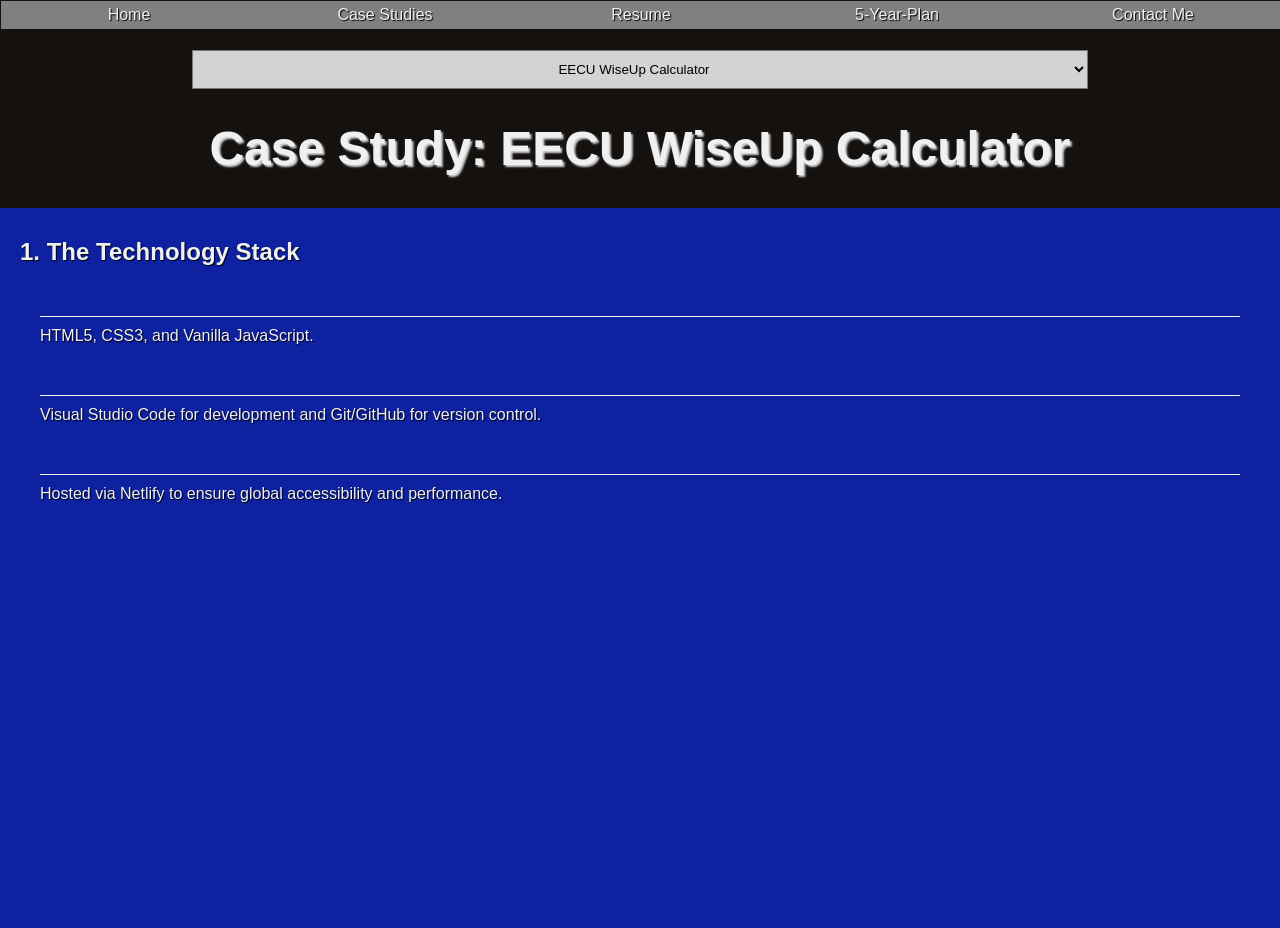
<file: case_study.html>
<!DOCTYPE html>
<html lang="en">
<head>
    <meta charset="UTF-8">
    <meta name="viewport" content="width=device-width, initial-scale=1.0">
    <title>Case Study</title>
    <link rel="icon" href="stuff/pixil-frame-0.png">
    <link rel="stylesheet" href="style.css">
</head>
<body>
    <nav>
        <a href="index.html" class="goHome">Home</a>
        <a href="case_study.html" class="goProject">Case Studies</a>
        <a href="resume.html" class="goResume">Resume</a>
        <a href="5-year-plan.html" class="goFive">5-Year-Plan</a>
        <a href="contactMe.html">Contact Me</a>
    </nav>
    <select id="chooseProject"></select>
    <h1 class="centerHeader">Case Study: <span id="whoIsThis"></span></h1>
    <div id="content">
        <section id="stack" class="step">
            <h2>1. The Technology Stack</h2>
            <ul id="stackList" class="list"></ul>
        </section>

        <section id="concepts" class="step">
            <h2>2. Concepts Learned</h2>
            <ul id="conceptsList" class="list"></ul>
        </section>


        <section id="challenges" class="step">
            <h2>3. Challenges Faced / Solutions</h2>
            <ul id="challengesList" class="list"></ul>
        </section>

        
        <section id="habits" class="step">
            <h2>4. Habits of Mind in Action</h2>
            <ul id="habitsList" class="list"></ul>
        </section>
    </section>
    <script src="caseStudy.js" type="module"></script>
</body>
</html>
</file>
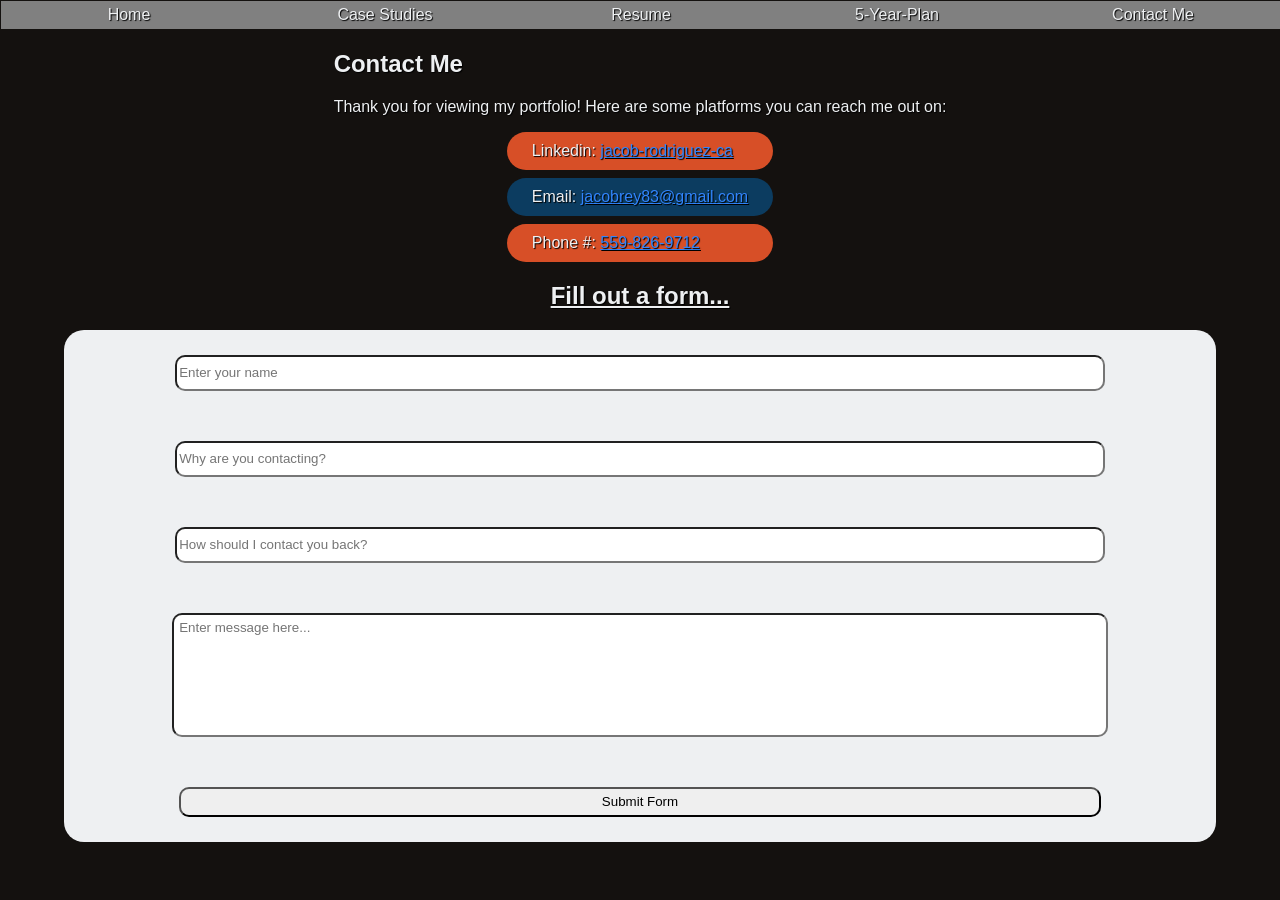
<file: contactMe.html>
<!DOCTYPE html>
<html lang="en">
<head>
    <meta charset="UTF-8">
    <meta name="viewport" content="width=device-width, initial-scale=1.0">
    <title>Contact Me!</title>
    <link rel="stylesheet" href="style.css">
</head>
<body>
    <nav>
        <a href="index.html" class="goHome">Home</a>
        <a href="case_study.html" class="goProject">Case Studies</a>
        <a href="resume.html" class="goResume">Resume</a>
        <a href="5-year-plan.html" class="goFive">5-Year-Plan</a>
        <a href="contactMe.html">Contact Me</a>
    </nav>
    <section class="thanks">
    <h1>Contact Me</h1>
    <p>Thank you for viewing my portfolio! Here are some platforms you can reach me out on:</p>
    </section>
    <div id="socialButtons">
        <li>Linkedin: <a href="https://www.linkedin.com/in/jacob-rodriguez-ca/">jacob-rodriguez-ca</a></li>
        <li>Email: <a href="mailto:jacobrey83@gmail.com">jacobrey83@gmail.com</a></li>
        <li>Phone #: <a href="tel:+15598269712">559-826-9712</a></li>
    </div>
    <div id="form">
        <h2>Fill out a form...</h2>
        <form name="information">
            <input type="text" name="name" id="enteringName" placeholder="Enter your name">
            <input type="text" name="reason" id="reason" placeholder="Why are you contacting?">
            <input type="text" name="contact" id="contactHelp" placeholder="How should I contact you back?">
            <input type="text" name="stuff" id="things" placeholder="Enter message here...">
            <input type="submit" value="Submit Form">
        </form>
    </div>
</body>
</html>
</file>
<file: style.css>
/* root colors */
:root {
    --darkBlue: #0D21A1;
    --white: #EEF0F2;
    --transparentWhite: #eef0f283;
    --brown: #34312D;
    --black: #14110F;
    --lightBlue: #3185FC;
    --cartYellow: #f6a91b;
    --cartRed: #d74f27;
    --cartGreen: #019b83;
    --cartBlue: #0c3c60;
}
/* body stuff like font and colors */
body {
    min-height: 100vh;
    font-family: 'Segoe UI', Tahoma, Geneva, Verdana, sans-serif;
    background-color: var(--black);
    color: var(--white);
    text-shadow: 1px 1px 1px black;
    padding: 0px;
    margin: 0px;
    overflow-x: hidden;
}
/* navbar */
nav {
    width: 100vw;
    margin: 0px;
    padding: 0px;
    border: 1px solid var(--black);
    background-color: var(--transparentWhite);
    position: sticky;
    top: 0;
    left: 0;
    z-index: 1000;
    margin: none;
    display: flex;
    justify-content: space-around;
    align-items: center;
    text-align: center;
}
nav a {
    padding: 5px;
    background-color: gray;
    height: 100%;
    width: 100%;
    text-decoration: none;
    color: #EEF0F2;
}
nav a:hover {
    background-color: white;
    border: 1px solid black;
    color: black;
}
/* full body  */
#body {
    overflow-y: scroll;
    scroll-snap-type: y mandatory;
    overflow-x: hidden;
}
#body::-webkit-scrollbar {
    visibility: hidden;
}
/* hero image stuff */
#hero {
    scroll-snap-align: center;
    width: 100vw;
    height: 100vh;
    margin: 0px auto;
    padding: 0px;
    background-image: url(stuff/galaxy.jpg);
    background-size: cover;
    background-repeat: no-repeat;
    display: grid;
    justify-content: center;
    align-items: center;
    animation: fade-in 3s forwards ease-out; 

}
#hiMyName {
    text-align: left;
    padding: 10px;
}
#hero h3 {
    color: white;
    text-shadow: 2px 2px 2px black;
    font-size: 2em;
    animation: moveRight 2s ease-out;
}
#hero h1 {
    color: aliceblue;
    text-shadow: 2px 2px 2px black;
    font-size: 5em;
    animation: moveLeft 2s forwards ease-out;
}
button {
    box-shadow: 2px 2px 2px black;
}
/* about me  */
#aboutMe {
    scroll-snap-align: top;
    box-sizing: border-box;
    width: 100vw;
    min-height: 100vh;
    display: flex;
    justify-content: space-around;
    padding: clamp(5px, 20vh, 100px), clamp(10px, 10vw, 80px);
    justify-self: center;
    margin: clamp(20px, 10vh, 50px);
}
#aboutMe section {
    background-color: var(--darkBlue);
    color: var(--white);
    border: 1px solid white;
    border-radius: 20px;
    width: clamp(300px, 50vw, 60%);
    padding: clamp(10px, 5vh, 20px);
}
#aboutMe section h2 {
    font-size: clamp(2em, 48px, 5em);
    text-shadow: 2px 2px 2px lightgray;
}
#aboutMe section h4 {
    font-size: clamp(1.5em, 32px, 3em);
    text-shadow: 1px 1px 1px lightgray;
}
#aboutMe section ul {
    border-top: 2px solid white;
    padding: clamp(10px, 5vh, 20px) 0px;
}
#aboutMe section ul li {
    display: block;
    width: 100%;
    border-top: 1px solid white;
    padding: clamp(5px, 2vh, 10px) 0px;
    font-size: clamp(1em, 24px, 2em);
}
#aboutMe section ul li:first-child {
    border-top: none;
}
#aboutMe img {
    width: clamp(200px, 30%, 400px);
    height: auto;
    align-self: center;
    justify-self: flex-end;
    border-radius: 20px;
    border: 1px solid white;
}
/* cart section */
#cart {
    background-color: var(--cartYellow);
    padding: clamp(5px, 5vw, 15px);
}
#cart h2 {
    font-size: clamp(2em, 48px, 3em);
    text-align: center;
}
#cart ol {
    display: flex;
    flex-direction: column;
    list-style-type: decimal;
    overflow-x: visible;
}
#cart ol li {
    margin: clamp(3px, 2vh, 10px);
    font-size: clamp(24px, 1.5em, 36px);
}
#cart ol li:last-child {
    color: var(--cartRed);
}
#cart ol li:nth-child(2) {
    color: var(--cartBlue);
}
#cart ol li:first-of-type {
    color: var(--cartGreen);
}
#cart img {
    display: block;
    justify-self: center;
}
#cart ol::-webkit-scrollbar {
    display: none;
}
.cart {
    padding: 3vh 4vw;
    margin-bottom: 3vh;
    border-radius: 20px;
    border: 1px solid black;
    animation: fade-in linear;
    animation-timeline: scroll(y);
}
.cart:last-child {
    background-color: var(--cartRed);
}
.cart:nth-child(even) {
    background-color: var(--cartBlue);
}
.cart:first-of-type {
    background-color: var(--cartGreen);
}

.cart h4 {
    text-shadow: 1px 1px 1px gray;
}

/* carousel */
#projectList {
    scroll-snap-align: center;
    box-sizing: border-box;
    min-height: 100vh;
    padding: 10px;
    background-color: var(--brown);
    display: flex;
    overflow-x: scroll;
    scroll-snap-type: x mandatory;
}
#projectList::-webkit-scrollbar {
    visibility: hidden;
}
.thingy {
    box-sizing: border-box;
    padding: clamp(10px, 5vh, 20px);
    margin: auto;
    height: clamp(85vh, 100%, 100vh);
    flex: 0 0 100%;
    flex-direction: column;
    scroll-snap-align: center;
    display: flex;
    flex-direction: column;
    justify-content: space-between;
    align-items: center;
    animation: fade-in 200ms forwards ease-out;
    background-color: var(--transparentWhite);
    background-repeat: no-repeat;
    background-size: cover;
}
.thingy h2 {
    color: var(--black);
    background-color: #929292da;
    padding: 5px;
    font-size: clamp(2em, 48px, 5em);
    text-shadow: 2px 2px 2px lightgray;
}
.thingy p {
    background-color: #929292da;
    color: var(--black);
    padding: 5px;
    font-size: clamp(1em, 24px, 2em);
}
.thingy a {
    display: block;
    align-self: center;
    justify-self: center;
    text-align: center;
    margin-top: 10px;
    border: 1px solid var(--black);
    color: var(--white);
    width: 40%;
}
.buttonList {
    display: flex;
    width: 100%;
    justify-content: space-between;
    margin-top: clamp(10px, 10vh, 30px);
    background-color: #929292da;
}
.buttonList button {
    text-decoration: none;
    padding: 7px 25px;
    border-radius: 20px;
}
.nextBtn {
    background-color: var(--lightBlue);
}
.prevBtn {
    background-color: var(--darkBlue);
    color: var(--white);
}
.nextBtn:hover {
    background-color: white;
    color: black;
}
.prevBtn:hover {
    background-color: white;
    color: black;
}
.thingy h3 {
    font-size: clamp(1.5em, 32px, 3em);
}
.thingy a {
    background-color: var(--lightBlue);
    text-decoration: none;
    padding: 7px 25px;
    border-radius: 20px;
}
/* 5 year plan stuff */
#yearPlans {
    display: flex;
    width: fit-content;
    height: calc(100vh - 20vh);
    border: 1px solid red;
    overflow-x: scroll;
    margin: 0px;
}
#yearPlans::-webkit-scrollbar {
    display: none;
}
.year {
    display: none;
    animation: spinFadeIn 500ms forwards;
    height: 100%;
    width: 100vw;
    justify-content: space-between;
    flex-direction: column;
    box-sizing: border-box;
    padding: 10px 20px;
    scroll-snap-align: center;
    background-color: var(--cartRed);
}
.year:first-child {
    display: flex;
}
.year:nth-child(odd) {
    background-color: var(--darkBlue);
}
.year:nth-child(odd) h2 {
    color: var(--black);
    text-shadow: 2px 2px 2px white;
}
.year h2 {
    font-size: clamp(3em, 48px, 3.5em);
    color: var(--cartGreen);
    text-shadow: var(--black) 2px 2px 2px;
}
.year p {
    font-size: clamp(1.2em, 24px, 1.7em);
}
/* ending links */
#finalLinks {
    background-color: var(--cartGreen);
    padding: 10px;
    display: flex;
    justify-content: space-between;
}
#finalLinks a {
    padding: 10px;
    background-color: var(--cartGreen);
    border-radius: 20px;
    color: var(--white);
    text-decoration: none;
    display: block;
    width: 30%;
    text-align: center;
}
#finalLinks a:hover {
    background-color: var(white);
    color: var(--black);
}

/* case study */
#chooseProject {
    width: 70vw;
    margin: 20px auto;
    background-color: lightgray;
    display: flex;
    justify-content: center;
    padding: 10px;
    text-align: center;
}

.centerHeader {
    text-align: center;
}

h1.centerHeader {
    font-size: clamp(2em, 48px, 5em);
    text-shadow: 2px 2px 2px lightgray;
}

#content {
    box-sizing: border-box;
    width: 100vw;
    scroll-snap-type: y mandatory;
    overflow-y: scroll;
    height: 80vh;
}

.step {
    scroll-snap-align: center;
    background-color: var(--darkBlue);
    color: var(--white);
    padding: clamp(5px, 2vh, 10px) clamp(10px, 2vw, 20px);
    box-sizing: border-box;
    min-height: 100%;
    height: fit-content;
    margin: clamp(10px, 2vh, 20px) auto;
}

.step:nth-child(even) {
    background-color: var(--lightBlue);
    color: var(--black);
}

.list {
    list-style: none;
    padding: 0px;
    padding: clamp(5px, 2vh, 10px) clamp(10px, 2vw, 20px);
    display: flex;
    flex-direction: column;
    justify-content: space-around;
}

.list li {
    display: block;
    box-sizing: border-box;
    width: 100%;
    margin: clamp(10px, 5vh, 20px) auto;
    border-top: 1px solid white;
    padding: clamp(5px, 2vh, 10px) 0px;
}

@keyframes fade-in {
    from {opacity: 0;}
    to {opacity: 1;}
}

.fade-in {
    animation: fade-in 1s ease-in-out;
}

.spin {
    animation: spinFadeIn 2s ease-in;
}

.moveLeft {
    animation: moveLeft 1s ease-out;
}

.moveRight {
    animation: moveRight 1s ease-out;
}
/* fomr stuff */
#form h2 {
    text-align: center;
    text-decoration: underline;
}
form {
    display: flex;
    width: 90vw;
    margin: 10px auto;
    flex-direction: column;
    background-color: var(--white);
    border-radius: 20px;
}
form input {
    width: 80%;
    height: clamp(15px, 5vh, 30px);
    margin: clamp(10px, 4vh, 25px) auto;
    border-radius: 10px;
}
input#things {
    height: fit-content;
    padding: 5px;
    padding-bottom: 100px;
    text-align: start;
}
.thanks {
    display: block;
    width: fit-content;
    margin: auto;
}
#socialButtons {
    display: block;
    width: fit-content;
    margin: auto;
    list-style: none;
}
#socialButtons li {
    display: block;
    margin: 8px auto;
    background-color: var(--cartRed);
    padding: 10px 25px;
    border-radius: 20px;
}
#socialButtons li:nth-child(even) {
    background-color: var(--cartBlue);
}
#socialButtons a {
    color: var(--lightBlue);
}  
#socialButtons a:hover {
    color: var(--cartGreen);
}

@keyframes fade-in {
    from {opacity: 0; scale: 0.8;}
    to {opacity: 1; scale: 1;}
}

@keyframes spinFadeIn {
    from {opacity: 0; transform: rotate(0deg);}
    to {opacity: 1; transform: rotate(360deg);}
}

@keyframes moveLeft {
    from {transform: translateX(100%);}
    to {transform: translateX(0);}
}

@keyframes moveRight {
    from {transform: translateX(-100%);}
    to {transform: translateX(0);}
}

@media (max-width: 600px) {
    nav {
        bottom: 0;
        top: auto;
        left: auto;
        right: 0;
    }
    nav a {
        margin: 5px 0px;
    }
    #aboutMe {
        flex-direction: column-reverse;
    }
    #aboutMe section {
        margin: 10px auto;
        width: 80vw;
    }
}
</file>
